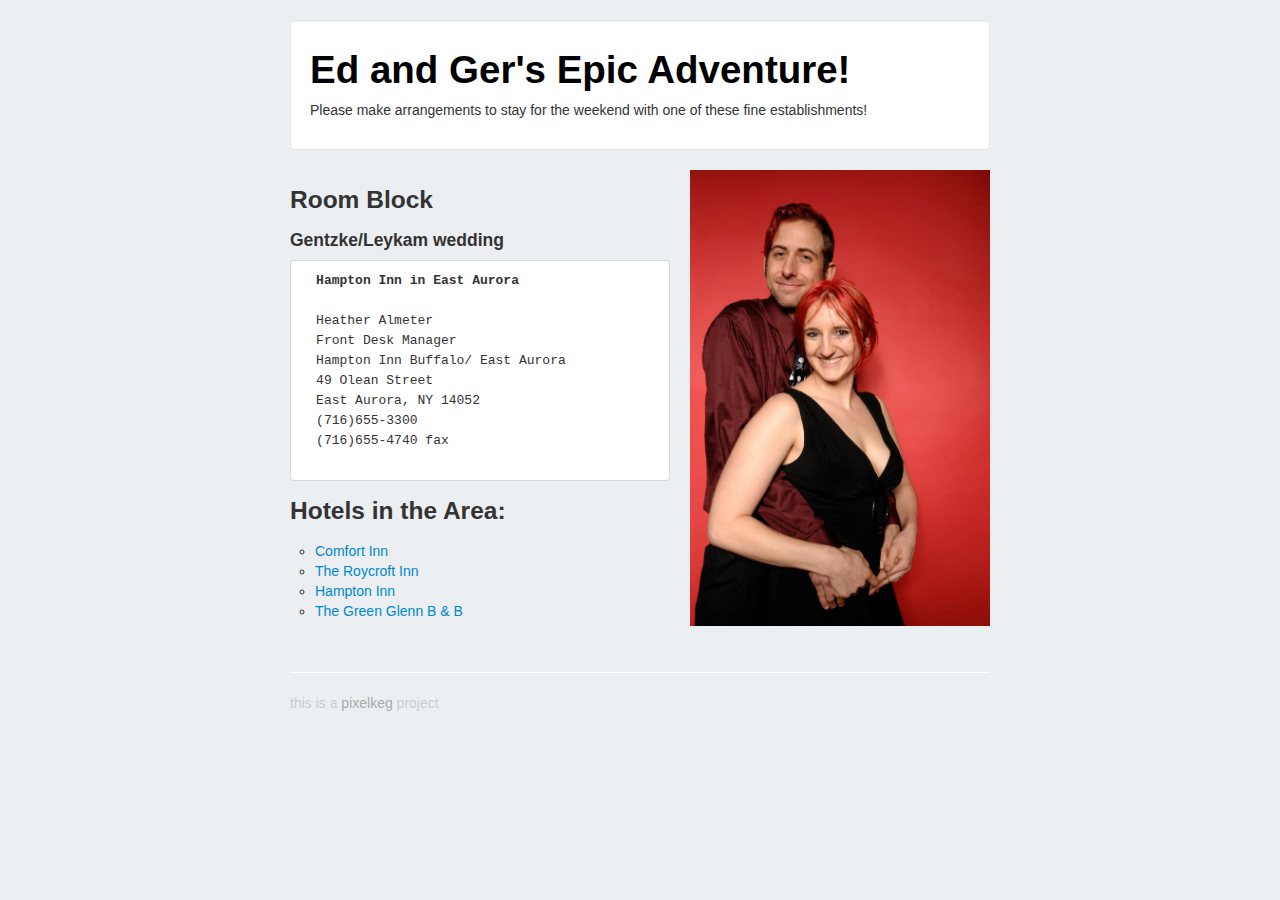
<file: hotels.html>
<html>

  <head>
    <title>Ed and Ger's Epic Adventure!</title>
    <link href="css/bootstrap.css" rel="stylesheet" media="screen">
    <link href="css/custom.css" rel="stylesheet" media="screen">    
  </head>
  
  <body>
    <div class='container-narrow'>
      <div class='well polaroid'>
        <a href="index.html" class="blackLink"><h1>Ed and Ger's Epic Adventure!</h1></a>
        <p>Please make arrangements to stay for the weekend with one of these fine establishments!</p>
      </div>
    
      <div class='content row'>
        <div class="span5">
          <h3>Room Block</h3>
          <h4>Gentzke/Leykam wedding</h4>
          <pre class="polaroid">
  <strong>Hampton Inn in East Aurora</strong>
  
  Heather Almeter
  Front Desk Manager
  Hampton Inn Buffalo/ East Aurora
  49 Olean Street
  East Aurora, NY 14052
  (716)655-3300
  (716)655-4740 fax
          </pre>
          <h3>Hotels in the Area:</h3>
          <ul>
            <li><a href="http://www.comfortinn.com/hotel-hamburg-new_york-NY208?promo=gglocal&sid=xhJp6i.spLzHgxWp.10">Comfort Inn</a></li>
            <li><a href="http://www.roycroftinn.com/">The Roycroft Inn</a></li>
            <li><a href="http://hamptoninn3.hilton.com/en/hotels/new-york/hampton-inn-east-aurora-BUFEAHX/index.html">Hampton Inn</a></li>
            <li><a href="http://www.greenglenbb.com/">The Green Glenn B &amp; B</a></li>
          </ul>
        </div>
        <div class="span4">
          <img src="img/classy.jpg" style="width: 300px" alt="Ed and ger looking classy" />
        </div>
      </div>
      
      <div id='footer'>
        <hr />
        <p class='copy'>this is a <a href='http://pixelkeg.com' target='_blank'>pixelkeg</a> project</p>
      </div>
    </div>
    
    <script type="text/javascript">

      var _gaq = _gaq || [];
      _gaq.push(['_setAccount', 'UA-42016950-1']);
      _gaq.push(['_trackPageview']);

      (function() {
        var ga = document.createElement('script'); ga.type = 'text/javascript'; ga.async = true;
        ga.src = ('https:' == document.location.protocol ? 'https://ssl' : 'http://www') + '.google-analytics.com/ga.js';
        var s = document.getElementsByTagName('script')[0]; s.parentNode.insertBefore(ga, s);
      })();

    </script>
  </body>
  
</html>
</file>
<file: css/custom.css>
body { 
  background-color: #ebeff1;
  padding-top: 20px;
  padding-bottom: 40px;
}

.polaroid { 
  background-color: #fff;
}

.space {
  padding: 10px;
}


 /* Custom container */
.container-narrow {
  margin: 0 auto;
  max-width: 700px;
}
.container-narrow > hr {
  margin: 30px 0;
}
ul li{
  list-style: circle;
}
#footer {
  margin-top: 40px;
  color: #ccc;
}
#footer a{
  color: #aaa;
  text-decoration: none;
}

a.blackLink {
  color: #000;
}
</file>
